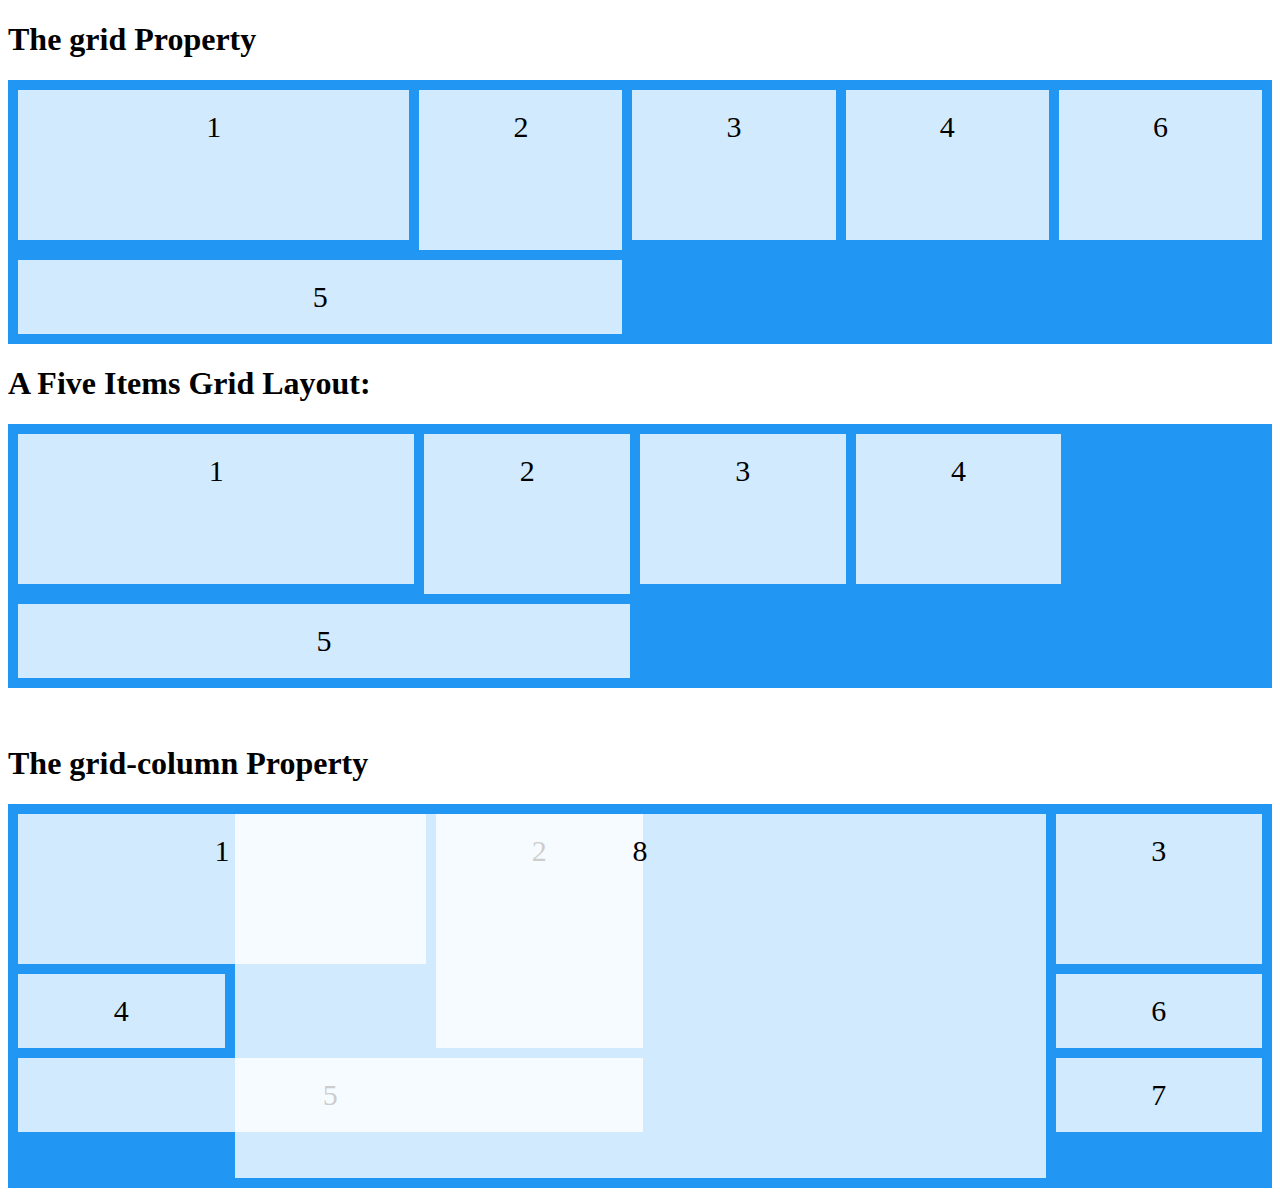
<file: index.html>
<!DOCTYPE html>
<html lang="en">
<head>
    <meta charset="UTF-8">
    <meta http-equiv="X-UA-Compatible" content="IE=edge">
    <meta name="viewport" content="width=device-width, initial-scale=1.0">
    <title>Document</title>
    <link rel="stylesheet" href="style.css">
</style>
<body>

<h1>The grid Property</h1>

<div class="grid-container">
  <div class="item1">1</div>
  <div class="item2">2</div>
  <div class="item3">3</div>  
  <div class="item4">4</div>
  <div class="item5">5</div>
  <div class="item6">6</div>
</div>
<h1>A Five Items Grid Layout:</h1>

<div class="grid-container">
  <div class="grid-item item1">1</div>
  <div class="grid-item item2">2</div>
  <div class="grid-item item3">3</div>  
  <div class="grid-item item4">4</div>
  <div class="grid-item item5">5</div>
</div>
<br>
<br>
 <h1>The grid-column Property</h1>
<div class="grid-container">
    <div class="item1">1</div>
    <div class="item2">2</div>
    <div class="item3">3</div>  
    <div class="item4">4</div>
    <div class="item5">5</div>
    <div class="item6">6</div>
    <div class="item7">7</div>
    <div class="item8">8</div>  
    <br>
    <br>
</file>
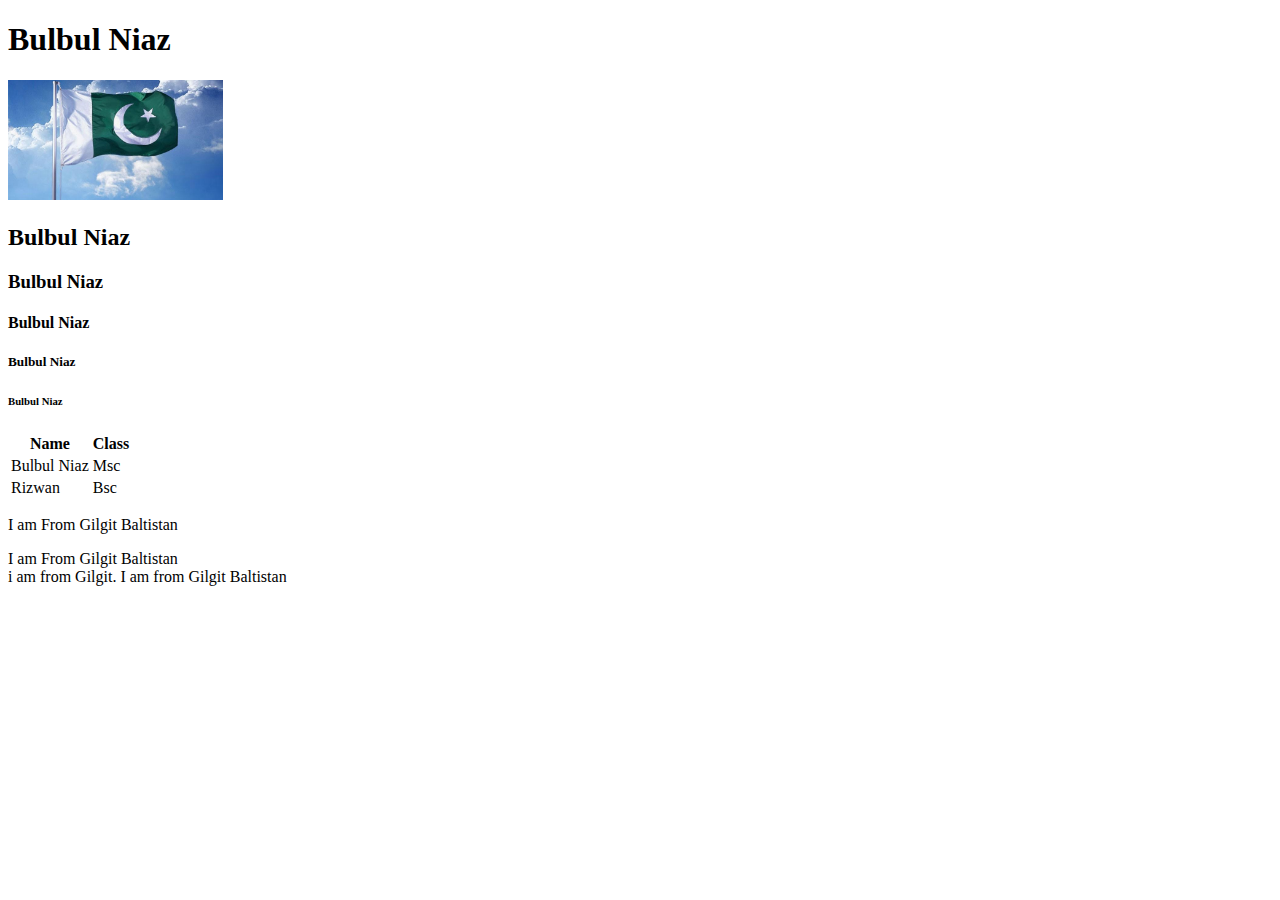
<file: class 1/index.html>
<!DOCTYPE html>
<html lang="en">
<head>
    <meta charset="UTF-8">
    <meta http-equiv="X-UA-Compatible" content="IE=edge">
    <meta name="viewport" content="width=device-width, initial-scale=1.0">
    <title>Web developement class 1</title>
</head>
<body>
    
</body>
<h1>Bulbul Niaz</h1>
<img src="pk flag.jpg" alt="Pakistani Flag" style="width="150px" height="120px" />
<h2>Bulbul Niaz</h2>
<h3>Bulbul Niaz</h3>
<h4>Bulbul Niaz</h4>
<h5>Bulbul Niaz</h5>
<h6>Bulbul Niaz</h6>
<table>
    <tr><th>Name</th><th>Class</tr>
    <tr><td>Bulbul Niaz</td><td>Msc</td></tr>
    <tr> <td> Rizwan</td> <td>Bsc</td></tr>
</table>
<p>I am From Gilgit Baltistan</p>
<div>I am From Gilgit Baltistan</div>
<span>i am from Gilgit.</span>
<span> I am from Gilgit Baltistan</span>
    </html>
</file>
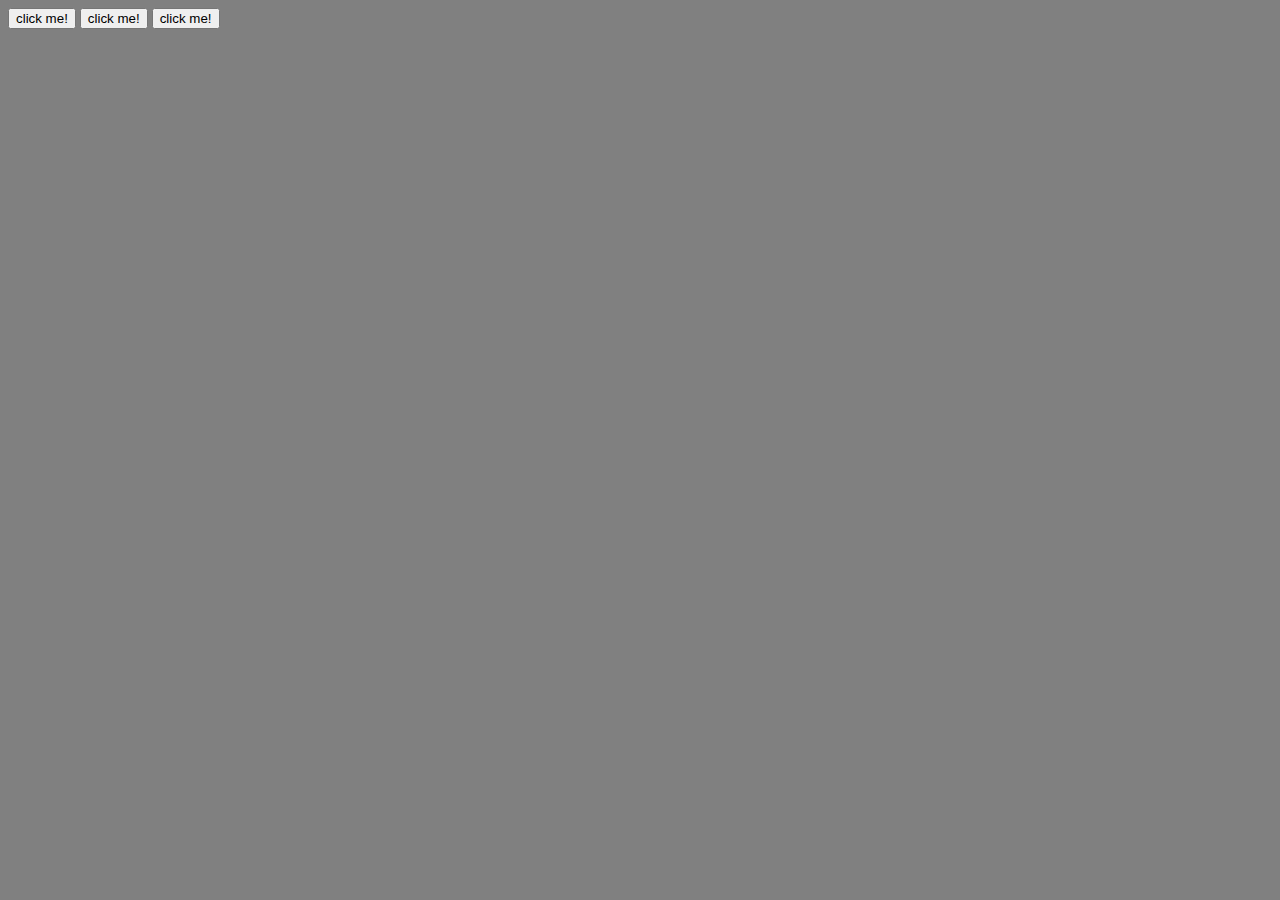
<file: class 2 js/index.html>
<!DOCTYPE html>
<html lang="en">
<head>
    <meta charset="UTF-8">
    <meta http-equiv="X-UA-Compatible" content="IE=edge">
    <meta name="viewport" content="width=device-width, initial-scale=1.0">
    <link rel="stylesheet" href="style.css">
    
    <title>Document</title>
</head>
<body>
    
    <div class="container"></div>
    <button onclick="printvariable('bulbul');">click me!</button>
    <button onclick="printvariable('Niaz');">click me!</button>
    <button onclick="printvariable('Misha');">click me!</button>
    <script src="app.js"></script>
    
</body>
</html>
</file>
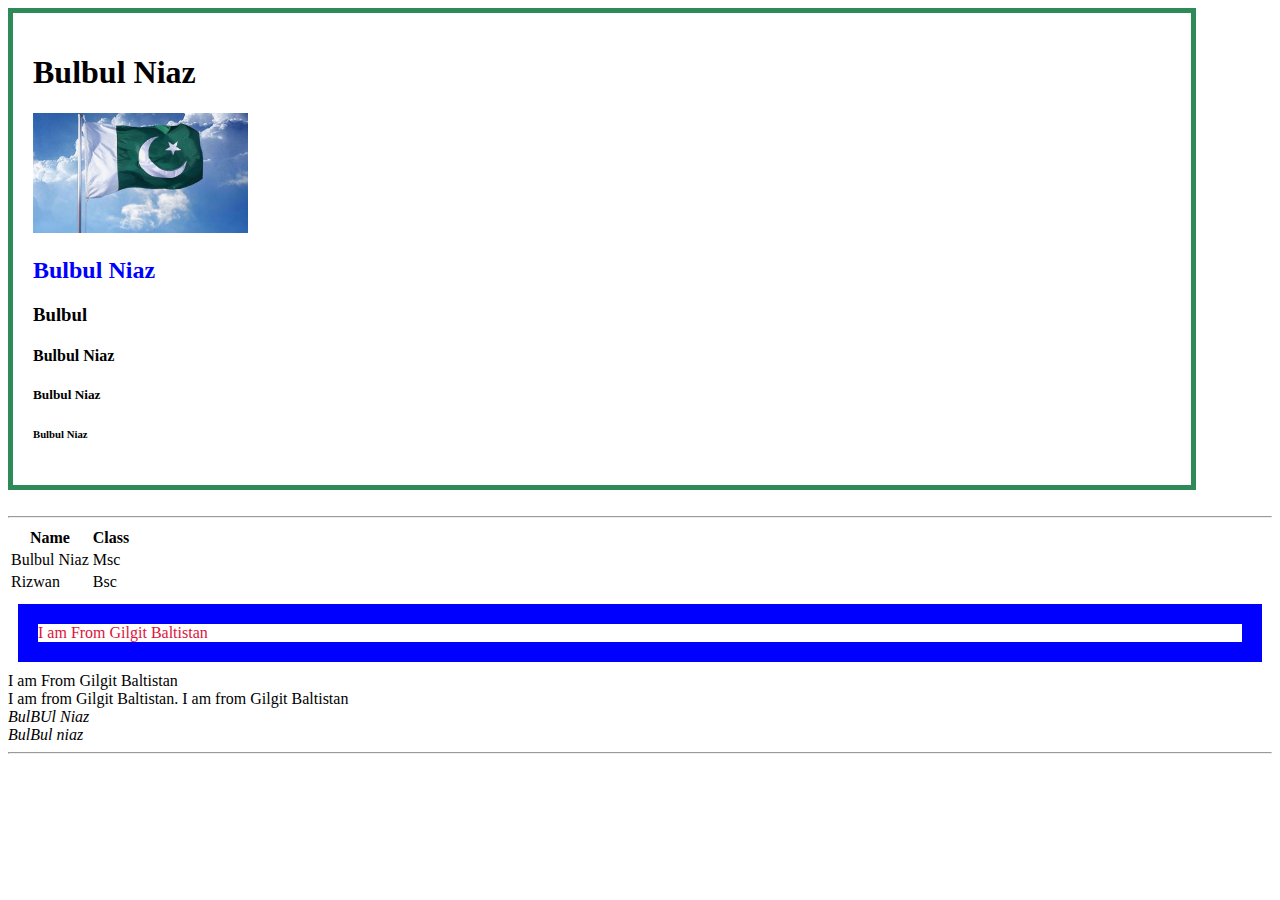
<file: class 2/index.html>
<!DOCTYPE html>
<lang="en-us">
<head>
    <meta charset="UTF-8">
    <meta http-equiv="X-UA-Compatible" content="IE=edge">
    <meta name="viewport" content="width=device-width, initial-scale=1.0">
    <title>Web developement class 1</title>
    <link rel="stylesheet" href=" style.css"/>
</head>
    
 <div class=" container">
     <body>
      <h1>Bulbul Niaz</h1>
      <img src="pk flag.jpg" alt="Pakistani Flag" style="width="150px" height="120px" />
      <h2 id="heading2">Bulbul Niaz</h2>
      <h3>Bulbul</h3>
      <h4> Bulbul Niaz</h4>
      <h5>Bulbul Niaz</h5>
      <h6>Bulbul Niaz</h6>
     </body>
 </div>
 <br>
 <hr>
<table>
    <tr><th>Name</th><th>Class</tr>
    <tr><td>Bulbul Niaz</td><td>Msc</td></tr>
    <tr> <td> Rizwan</td> <td>Bsc</td></tr>
</table>
 <p>I am From Gilgit Baltistan</p>

 <div> I am From Gilgit Baltistan</div>

 <span>I am from Gilgit Baltistan.</span>
 <span> I am from Gilgit Baltistan</span><br>
  <div><i> BulBUl Niaz</i></div>
  <em> BulBul niaz</em>
  <hr>
 </html>
</file>
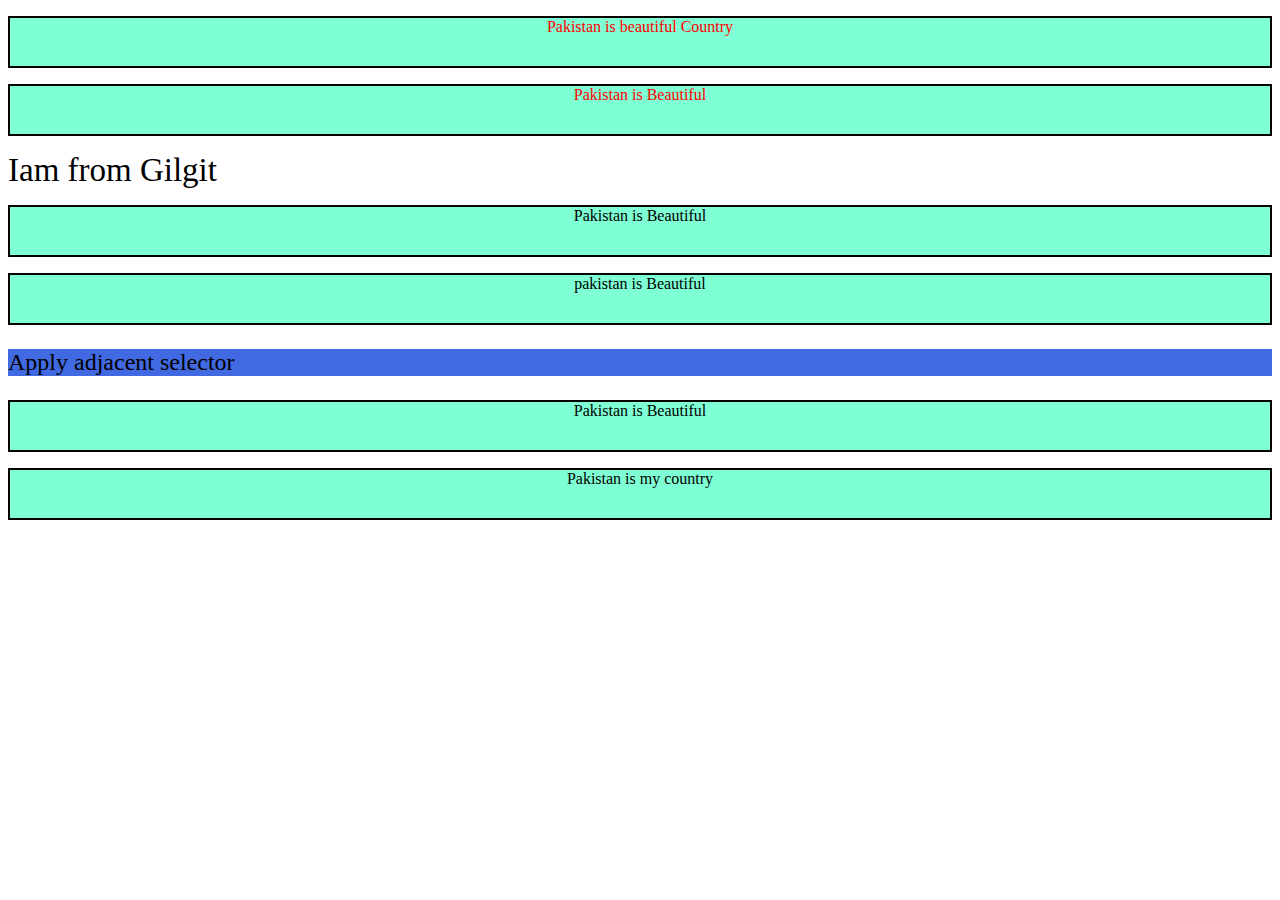
<file: combinators/index.html>
<!DOCTYPE html>
<lang="en-us">
<head>
    <meta charset="UTF-8">
    <meta http-equiv="X-UA-Compatible" content="IE=edge">
    <meta name="viewport" content="width=device-width, initial-scale=1.0">
    <title>document</title>
    <link rel="stylesheet" href=" style.css"/>
</head>
<body>
 <div class="first-div">
     <p> Pakistan is beautiful Country</p>
    <div>
        <span>
            <p>Pakistan is Beautiful</p>
        </span>
    </div>
    </div>
    <div class="second-div">
     <span> Iam from Gilgit</span>
     <p> Pakistan is Beautiful</p>
 </div>
 <div class="third-div">
     <p>pakistan is Beautiful</p>
 </div>
     <p> Apply adjacent selector</p>

 <div>
  <p>Pakistan is Beautiful</p>
 </div>
 <div>
     <p> Pakistan is my country</p>
 </div>
</body>
</html>
</file>
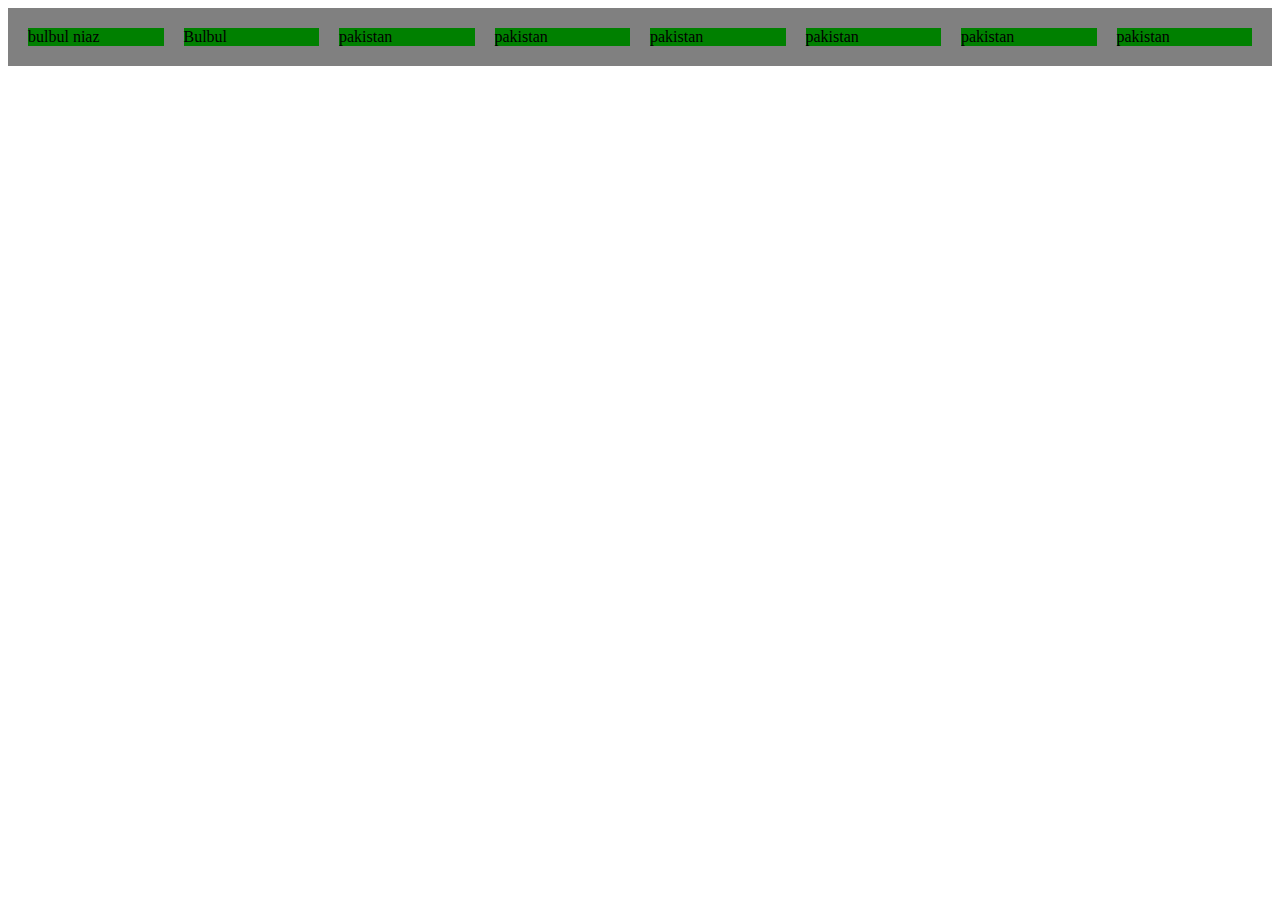
<file: completed flex property/index.html>
<!DOCTYPE html>
<html lang="en">
<head>
    <meta charset="UTF-8">
    <meta http-equiv="X-UA-Compatible" content="IE=edge">
    <meta name="viewport" content="width=<di>, initial-scale=1.0">
    <title>Document</title>
    <link  href="style.css" rel="stylesheet">
</head>
<body>
    <div class="flex-container">
        <div>bulbul niaz

        </div>
    <div>
        Bulbul
    </div>
    <div>pakistan
    </div>
    <div>pakistan
    </div>
    <div>pakistan
    </div>
    <div>pakistan
    </div>
    <div>pakistan
    </div>
    <div>pakistan
    </div>

    
</body>
</html>
</file>
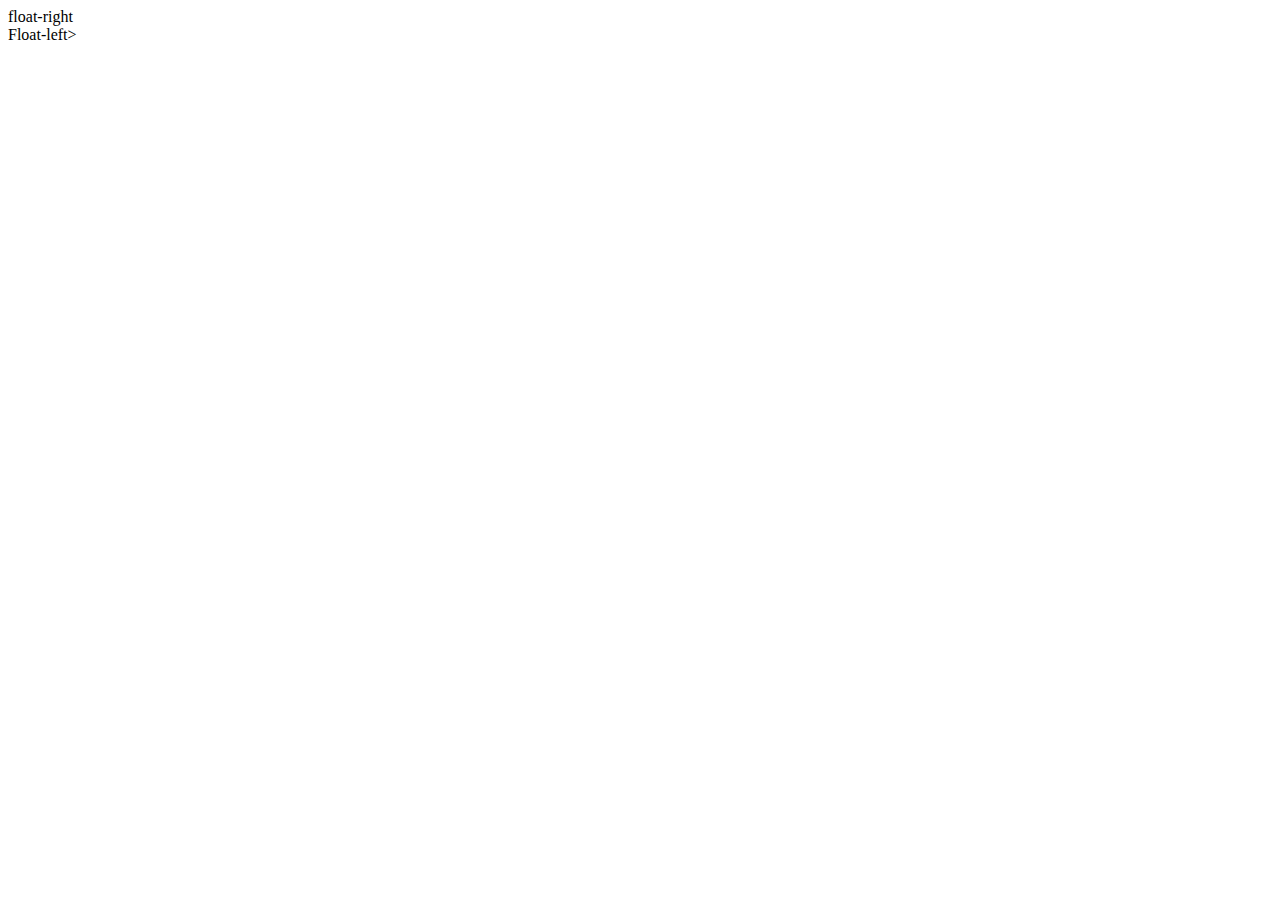
<file: layout.html>
<!DOCTYPE html>
<html lang="en">
<head>
    <meta charset="UTF-8">
    <meta http-equiv="X-UA-Compatible" content="IE=edge">
    <meta name="viewport" content="width=device-width, initial-scale=1.0">
    <title>float</title>
    <link rel="stylesheet" href="style.css">
</head>
<body>
    <div>
     <div class="main-container">
         <div class="box1">
         float-right</div>
     <div class="box2">Float-left>
     </div>

</body>
</html>
</file>
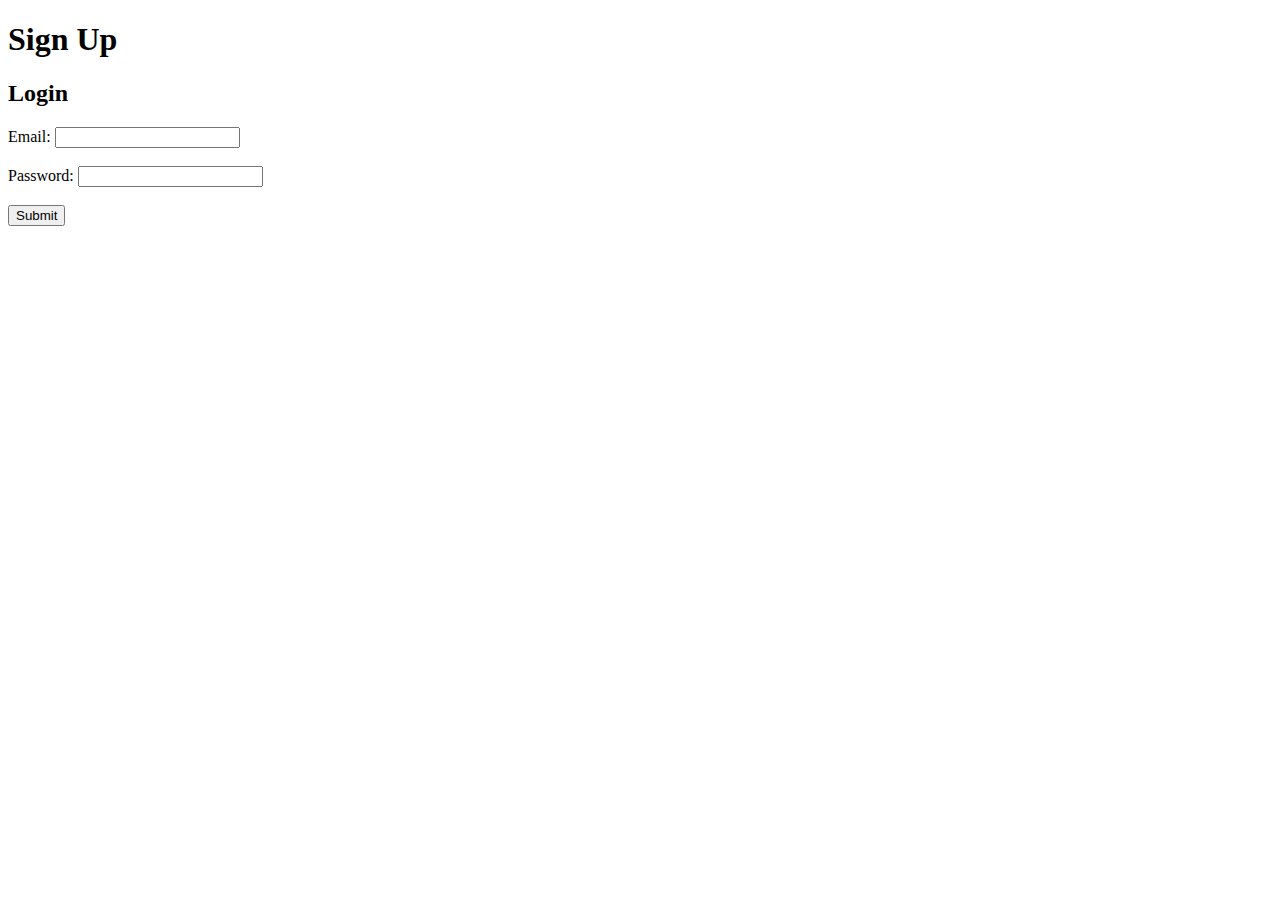
<file: login.html>
<!DOCTYPE html>
<html lang="en">
<head>
    <meta charset="UTF-8">
    <meta http-equiv="X-UA-Compatible" content="IE=edge">
    <meta name="viewport" content="width=device-width, initial-scale=1.0">
    <title>Document</title>
    <link rel="stylesheet" href="style.css">
</head>
<body>
    <h1>Sign Up</h1>
    <h2> Login</h2>
    <form action="/action_page.php">
        <label for="email">Email:</label>
        <input type="email" id="email" name="email"><br><br>
        <label for="pwd">Password:</label>
        <input type="password" id="pwd" name="pwd" minlength="8"><br><br>
        <input type="submit">
    </form>      
</body>
</html>
</file>
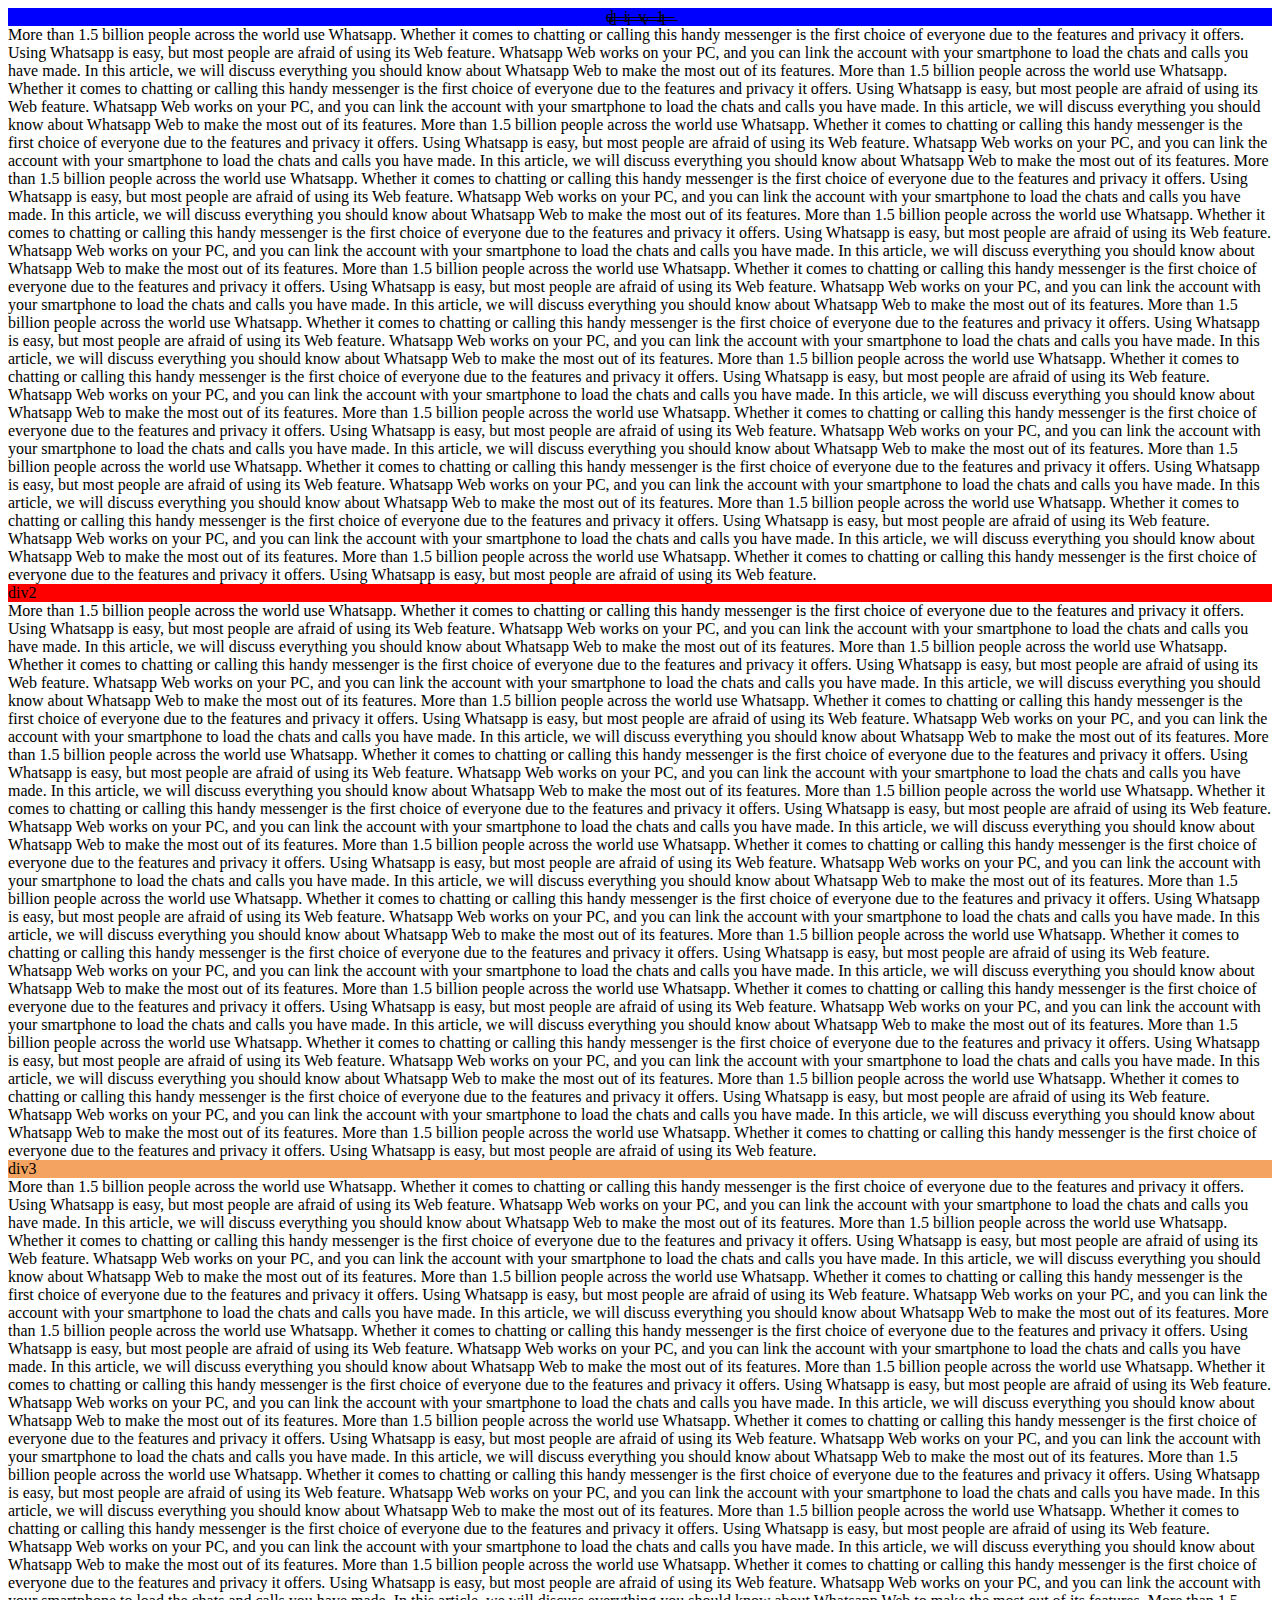
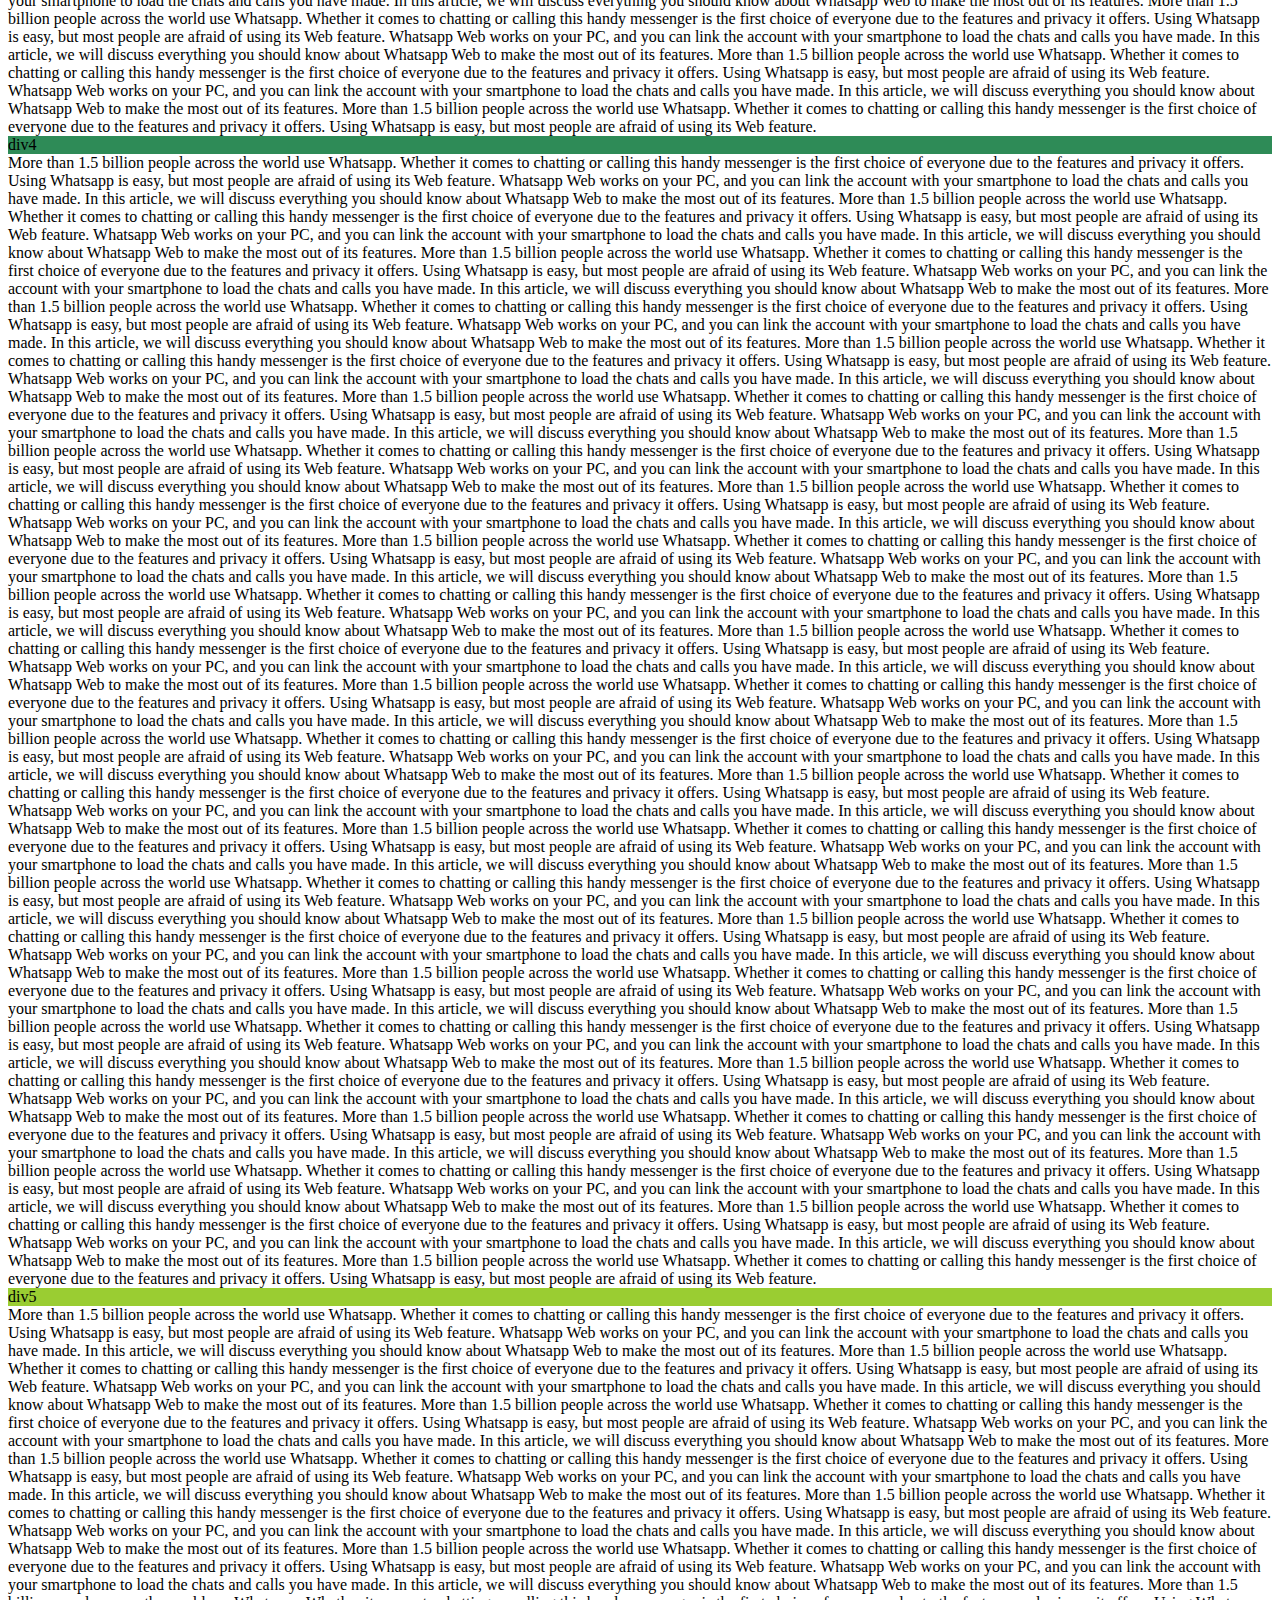
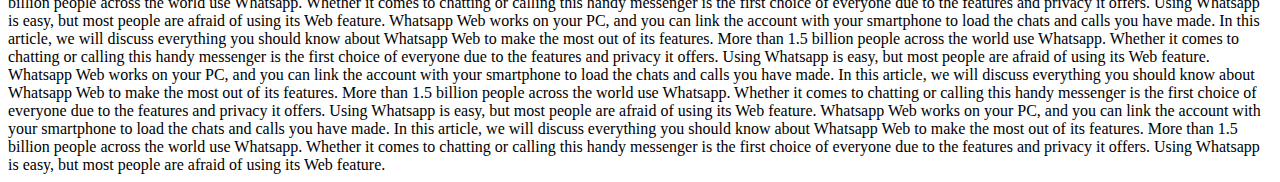
<file: class 3/css position.html>
<!DOCTYPE html>
<html lang="en-us">
  <head>
    <meta charset="UTF-8">
    <meta http-equiv="X-UA-Compatible" content="IE=edge">
    <meta name="viewport" content="width=device-width, initial-scale=1.0">
    <title>class 3</title>
    <link rel="stylesheet" href="style.css"/>
  </head>
  <body>
<div class="first-div">div1</div>
More than 1.5 billion people across the world use Whatsapp. Whether it comes to chatting or calling this handy messenger is the first choice of everyone due to the features and privacy it offers. Using Whatsapp is easy, but most people are afraid of using its Web feature.

Whatsapp Web works on your PC, and you can link the account with your smartphone to load the chats and calls you have made. In this article, we will discuss everything you should know about Whatsapp Web to make the most out of its features.
More than 1.5 billion people across the world use Whatsapp. Whether it comes to chatting or calling this handy messenger is the first choice of everyone due to the features and privacy it offers. Using Whatsapp is easy, but most people are afraid of using its Web feature.
Whatsapp Web works on your PC, and you can link the account with your smartphone to load the chats and calls you have made. In this article, we will discuss everything you should know about Whatsapp Web to make the most out of its features.
More than 1.5 billion people across the world use Whatsapp. Whether it comes to chatting or calling this handy messenger is the first choice of everyone due to the features and privacy it offers. Using Whatsapp is easy, but most people are afraid of using its Web feature.

Whatsapp Web works on your PC, and you can link the account with your smartphone to load the chats and calls you have made. In this article, we will discuss everything you should know about Whatsapp Web to make the most out of its features.
More than 1.5 billion people across the world use Whatsapp. Whether it comes to chatting or calling this handy messenger is the first choice of everyone due to the features and privacy it offers. Using Whatsapp is easy, but most people are afraid of using its Web feature.
Whatsapp Web works on your PC, and you can link the account with your smartphone to load the chats and calls you have made. In this article, we will discuss everything you should know about Whatsapp Web to make the most out of its features.
More than 1.5 billion people across the world use Whatsapp. Whether it comes to chatting or calling this handy messenger is the first choice of everyone due to the features and privacy it offers. Using Whatsapp is easy, but most people are afraid of using its Web feature.

Whatsapp Web works on your PC, and you can link the account with your smartphone to load the chats and calls you have made. In this article, we will discuss everything you should know about Whatsapp Web to make the most out of its features.
More than 1.5 billion people across the world use Whatsapp. Whether it comes to chatting or calling this handy messenger is the first choice of everyone due to the features and privacy it offers. Using Whatsapp is easy, but most people are afraid of using its Web feature.

Whatsapp Web works on your PC, and you can link the account with your smartphone to load the chats and calls you have made. In this article, we will discuss everything you should know about Whatsapp Web to make the most out of its features.
More than 1.5 billion people across the world use Whatsapp. Whether it comes to chatting or calling this handy messenger is the first choice of everyone due to the features and privacy it offers. Using Whatsapp is easy, but most people are afraid of using its Web feature.
Whatsapp Web works on your PC, and you can link the account with your smartphone to load the chats and calls you have made. In this article, we will discuss everything you should know about Whatsapp Web to make the most out of its features.
More than 1.5 billion people across the world use Whatsapp. Whether it comes to chatting or calling this handy messenger is the first choice of everyone due to the features and privacy it offers. Using Whatsapp is easy, but most people are afraid of using its Web feature.

Whatsapp Web works on your PC, and you can link the account with your smartphone to load the chats and calls you have made. In this article, we will discuss everything you should know about Whatsapp Web to make the most out of its features.
More than 1.5 billion people across the world use Whatsapp. Whether it comes to chatting or calling this handy messenger is the first choice of everyone due to the features and privacy it offers. Using Whatsapp is easy, but most people are afraid of using its Web feature.
Whatsapp Web works on your PC, and you can link the account with your smartphone to load the chats and calls you have made. In this article, we will discuss everything you should know about Whatsapp Web to make the most out of its features.
More than 1.5 billion people across the world use Whatsapp. Whether it comes to chatting or calling this handy messenger is the first choice of everyone due to the features and privacy it offers. Using Whatsapp is easy, but most people are afraid of using its Web feature.

Whatsapp Web works on your PC, and you can link the account with your smartphone to load the chats and calls you have made. In this article, we will discuss everything you should know about Whatsapp Web to make the most out of its features.
More than 1.5 billion people across the world use Whatsapp. Whether it comes to chatting or calling this handy messenger is the first choice of everyone due to the features and privacy it offers. Using Whatsapp is easy, but most people are afraid of using its Web feature.

Whatsapp Web works on your PC, and you can link the account with your smartphone to load the chats and calls you have made. In this article, we will discuss everything you should know about Whatsapp Web to make the most out of its features.
More than 1.5 billion people across the world use Whatsapp. Whether it comes to chatting or calling this handy messenger is the first choice of everyone due to the features and privacy it offers. Using Whatsapp is easy, but most people are afraid of using its Web feature.
</div>
<div class="second-div">div2</div>
<div>More than 1.5 billion people across the world use Whatsapp. Whether it comes to chatting or calling this handy messenger is the first choice of everyone due to the features and privacy it offers. Using Whatsapp is easy, but most people are afraid of using its Web feature.

Whatsapp Web works on your PC, and you can link the account with your smartphone to load the chats and calls you have made. In this article, we will discuss everything you should know about Whatsapp Web to make the most out of its features.
More than 1.5 billion people across the world use Whatsapp. Whether it comes to chatting or calling this handy messenger is the first choice of everyone due to the features and privacy it offers. Using Whatsapp is easy, but most people are afraid of using its Web feature.
Whatsapp Web works on your PC, and you can link the account with your smartphone to load the chats and calls you have made. In this article, we will discuss everything you should know about Whatsapp Web to make the most out of its features.
More than 1.5 billion people across the world use Whatsapp. Whether it comes to chatting or calling this handy messenger is the first choice of everyone due to the features and privacy it offers. Using Whatsapp is easy, but most people are afraid of using its Web feature.

Whatsapp Web works on your PC, and you can link the account with your smartphone to load the chats and calls you have made. In this article, we will discuss everything you should know about Whatsapp Web to make the most out of its features.
More than 1.5 billion people across the world use Whatsapp. Whether it comes to chatting or calling this handy messenger is the first choice of everyone due to the features and privacy it offers. Using Whatsapp is easy, but most people are afraid of using its Web feature.
Whatsapp Web works on your PC, and you can link the account with your smartphone to load the chats and calls you have made. In this article, we will discuss everything you should know about Whatsapp Web to make the most out of its features.
More than 1.5 billion people across the world use Whatsapp. Whether it comes to chatting or calling this handy messenger is the first choice of everyone due to the features and privacy it offers. Using Whatsapp is easy, but most people are afraid of using its Web feature.

Whatsapp Web works on your PC, and you can link the account with your smartphone to load the chats and calls you have made. In this article, we will discuss everything you should know about Whatsapp Web to make the most out of its features.
More than 1.5 billion people across the world use Whatsapp. Whether it comes to chatting or calling this handy messenger is the first choice of everyone due to the features and privacy it offers. Using Whatsapp is easy, but most people are afraid of using its Web feature.

Whatsapp Web works on your PC, and you can link the account with your smartphone to load the chats and calls you have made. In this article, we will discuss everything you should know about Whatsapp Web to make the most out of its features.
More than 1.5 billion people across the world use Whatsapp. Whether it comes to chatting or calling this handy messenger is the first choice of everyone due to the features and privacy it offers. Using Whatsapp is easy, but most people are afraid of using its Web feature.
Whatsapp Web works on your PC, and you can link the account with your smartphone to load the chats and calls you have made. In this article, we will discuss everything you should know about Whatsapp Web to make the most out of its features.
More than 1.5 billion people across the world use Whatsapp. Whether it comes to chatting or calling this handy messenger is the first choice of everyone due to the features and privacy it offers. Using Whatsapp is easy, but most people are afraid of using its Web feature.

Whatsapp Web works on your PC, and you can link the account with your smartphone to load the chats and calls you have made. In this article, we will discuss everything you should know about Whatsapp Web to make the most out of its features.
More than 1.5 billion people across the world use Whatsapp. Whether it comes to chatting or calling this handy messenger is the first choice of everyone due to the features and privacy it offers. Using Whatsapp is easy, but most people are afraid of using its Web feature.
Whatsapp Web works on your PC, and you can link the account with your smartphone to load the chats and calls you have made. In this article, we will discuss everything you should know about Whatsapp Web to make the most out of its features.
More than 1.5 billion people across the world use Whatsapp. Whether it comes to chatting or calling this handy messenger is the first choice of everyone due to the features and privacy it offers. Using Whatsapp is easy, but most people are afraid of using its Web feature.

Whatsapp Web works on your PC, and you can link the account with your smartphone to load the chats and calls you have made. In this article, we will discuss everything you should know about Whatsapp Web to make the most out of its features.
More than 1.5 billion people across the world use Whatsapp. Whether it comes to chatting or calling this handy messenger is the first choice of everyone due to the features and privacy it offers. Using Whatsapp is easy, but most people are afraid of using its Web feature.

Whatsapp Web works on your PC, and you can link the account with your smartphone to load the chats and calls you have made. In this article, we will discuss everything you should know about Whatsapp Web to make the most out of its features.
More than 1.5 billion people across the world use Whatsapp. Whether it comes to chatting or calling this handy messenger is the first choice of everyone due to the features and privacy it offers. Using Whatsapp is easy, but most people are afraid of using its Web feature.
</div>
<div class="third-div">div3</div>
<div>More than 1.5 billion people across the world use Whatsapp. Whether it comes to chatting or calling this handy messenger is the first choice of everyone due to the features and privacy it offers. Using Whatsapp is easy, but most people are afraid of using its Web feature.

Whatsapp Web works on your PC, and you can link the account with your smartphone to load the chats and calls you have made. In this article, we will discuss everything you should know about Whatsapp Web to make the most out of its features.
More than 1.5 billion people across the world use Whatsapp. Whether it comes to chatting or calling this handy messenger is the first choice of everyone due to the features and privacy it offers. Using Whatsapp is easy, but most people are afraid of using its Web feature.

Whatsapp Web works on your PC, and you can link the account with your smartphone to load the chats and calls you have made. In this article, we will discuss everything you should know about Whatsapp Web to make the most out of its features.
More than 1.5 billion people across the world use Whatsapp. Whether it comes to chatting or calling this handy messenger is the first choice of everyone due to the features and privacy it offers. Using Whatsapp is easy, but most people are afraid of using its Web feature.
Whatsapp Web works on your PC, and you can link the account with your smartphone to load the chats and calls you have made. In this article, we will discuss everything you should know about Whatsapp Web to make the most out of its features.
More than 1.5 billion people across the world use Whatsapp. Whether it comes to chatting or calling this handy messenger is the first choice of everyone due to the features and privacy it offers. Using Whatsapp is easy, but most people are afraid of using its Web feature.
Whatsapp Web works on your PC, and you can link the account with your smartphone to load the chats and calls you have made. In this article, we will discuss everything you should know about Whatsapp Web to make the most out of its features.
More than 1.5 billion people across the world use Whatsapp. Whether it comes to chatting or calling this handy messenger is the first choice of everyone due to the features and privacy it offers. Using Whatsapp is easy, but most people are afraid of using its Web feature.

Whatsapp Web works on your PC, and you can link the account with your smartphone to load the chats and calls you have made. In this article, we will discuss everything you should know about Whatsapp Web to make the most out of its features.
More than 1.5 billion people across the world use Whatsapp. Whether it comes to chatting or calling this handy messenger is the first choice of everyone due to the features and privacy it offers. Using Whatsapp is easy, but most people are afraid of using its Web feature.
Whatsapp Web works on your PC, and you can link the account with your smartphone to load the chats and calls you have made. In this article, we will discuss everything you should know about Whatsapp Web to make the most out of its features.
More than 1.5 billion people across the world use Whatsapp. Whether it comes to chatting or calling this handy messenger is the first choice of everyone due to the features and privacy it offers. Using Whatsapp is easy, but most people are afraid of using its Web feature.

Whatsapp Web works on your PC, and you can link the account with your smartphone to load the chats and calls you have made. In this article, we will discuss everything you should know about Whatsapp Web to make the most out of its features.
More than 1.5 billion people across the world use Whatsapp. Whether it comes to chatting or calling this handy messenger is the first choice of everyone due to the features and privacy it offers. Using Whatsapp is easy, but most people are afraid of using its Web feature.

Whatsapp Web works on your PC, and you can link the account with your smartphone to load the chats and calls you have made. In this article, we will discuss everything you should know about Whatsapp Web to make the most out of its features.
More than 1.5 billion people across the world use Whatsapp. Whether it comes to chatting or calling this handy messenger is the first choice of everyone due to the features and privacy it offers. Using Whatsapp is easy, but most people are afraid of using its Web feature.
Whatsapp Web works on your PC, and you can link the account with your smartphone to load the chats and calls you have made. In this article, we will discuss everything you should know about Whatsapp Web to make the most out of its features.
More than 1.5 billion people across the world use Whatsapp. Whether it comes to chatting or calling this handy messenger is the first choice of everyone due to the features and privacy it offers. Using Whatsapp is easy, but most people are afraid of using its Web feature.

Whatsapp Web works on your PC, and you can link the account with your smartphone to load the chats and calls you have made. In this article, we will discuss everything you should know about Whatsapp Web to make the most out of its features.
More than 1.5 billion people across the world use Whatsapp. Whether it comes to chatting or calling this handy messenger is the first choice of everyone due to the features and privacy it offers. Using Whatsapp is easy, but most people are afraid of using its Web feature.

Whatsapp Web works on your PC, and you can link the account with your smartphone to load the chats and calls you have made. In this article, we will discuss everything you should know about Whatsapp Web to make the most out of its features.
More than 1.5 billion people across the world use Whatsapp. Whether it comes to chatting or calling this handy messenger is the first choice of everyone due to the features and privacy it offers. Using Whatsapp is easy, but most people are afraid of using its Web feature.

<div class="fourth-div">div4</div>
<div>More than 1.5 billion people across the world use Whatsapp. Whether it comes to chatting or calling this handy messenger is the first choice of everyone due to the features and privacy it offers. Using Whatsapp is easy, but most people are afraid of using its Web feature.

Whatsapp Web works on your PC, and you can link the account with your smartphone to load the chats and calls you have made. In this article, we will discuss everything you should know about Whatsapp Web to make the most out of its features.
More than 1.5 billion people across the world use Whatsapp. Whether it comes to chatting or calling this handy messenger is the first choice of everyone due to the features and privacy it offers. Using Whatsapp is easy, but most people are afraid of using its Web feature.
Whatsapp Web works on your PC, and you can link the account with your smartphone to load the chats and calls you have made. In this article, we will discuss everything you should know about Whatsapp Web to make the most out of its features.
More than 1.5 billion people across the world use Whatsapp. Whether it comes to chatting or calling this handy messenger is the first choice of everyone due to the features and privacy it offers. Using Whatsapp is easy, but most people are afraid of using its Web feature.

Whatsapp Web works on your PC, and you can link the account with your smartphone to load the chats and calls you have made. In this article, we will discuss everything you should know about Whatsapp Web to make the most out of its features.
More than 1.5 billion people across the world use Whatsapp. Whether it comes to chatting or calling this handy messenger is the first choice of everyone due to the features and privacy it offers. Using Whatsapp is easy, but most people are afraid of using its Web feature.
Whatsapp Web works on your PC, and you can link the account with your smartphone to load the chats and calls you have made. In this article, we will discuss everything you should know about Whatsapp Web to make the most out of its features.
More than 1.5 billion people across the world use Whatsapp. Whether it comes to chatting or calling this handy messenger is the first choice of everyone due to the features and privacy it offers. Using Whatsapp is easy, but most people are afraid of using its Web feature.
Whatsapp Web works on your PC, and you can link the account with your smartphone to load the chats and calls you have made. In this article, we will discuss everything you should know about Whatsapp Web to make the most out of its features.
More than 1.5 billion people across the world use Whatsapp. Whether it comes to chatting or calling this handy messenger is the first choice of everyone due to the features and privacy it offers. Using Whatsapp is easy, but most people are afraid of using its Web feature.

Whatsapp Web works on your PC, and you can link the account with your smartphone to load the chats and calls you have made. In this article, we will discuss everything you should know about Whatsapp Web to make the most out of its features.
More than 1.5 billion people across the world use Whatsapp. Whether it comes to chatting or calling this handy messenger is the first choice of everyone due to the features and privacy it offers. Using Whatsapp is easy, but most people are afraid of using its Web feature.
Whatsapp Web works on your PC, and you can link the account with your smartphone to load the chats and calls you have made. In this article, we will discuss everything you should know about Whatsapp Web to make the most out of its features.
More than 1.5 billion people across the world use Whatsapp. Whether it comes to chatting or calling this handy messenger is the first choice of everyone due to the features and privacy it offers. Using Whatsapp is easy, but most people are afraid of using its Web feature.

Whatsapp Web works on your PC, and you can link the account with your smartphone to load the chats and calls you have made. In this article, we will discuss everything you should know about Whatsapp Web to make the most out of its features.
More than 1.5 billion people across the world use Whatsapp. Whether it comes to chatting or calling this handy messenger is the first choice of everyone due to the features and privacy it offers. Using Whatsapp is easy, but most people are afraid of using its Web feature.

Whatsapp Web works on your PC, and you can link the account with your smartphone to load the chats and calls you have made. In this article, we will discuss everything you should know about Whatsapp Web to make the most out of its features.
More than 1.5 billion people across the world use Whatsapp. Whether it comes to chatting or calling this handy messenger is the first choice of everyone due to the features and privacy it offers. Using Whatsapp is easy, but most people are afraid of using its Web feature.

Whatsapp Web works on your PC, and you can link the account with your smartphone to load the chats and calls you have made. In this article, we will discuss everything you should know about Whatsapp Web to make the most out of its features.
More than 1.5 billion people across the world use Whatsapp. Whether it comes to chatting or calling this handy messenger is the first choice of everyone due to the features and privacy it offers. Using Whatsapp is easy, but most people are afraid of using its Web feature.
Whatsapp Web works on your PC, and you can link the account with your smartphone to load the chats and calls you have made. In this article, we will discuss everything you should know about Whatsapp Web to make the most out of its features.
More than 1.5 billion people across the world use Whatsapp. Whether it comes to chatting or calling this handy messenger is the first choice of everyone due to the features and privacy it offers. Using Whatsapp is easy, but most people are afraid of using its Web feature.

Whatsapp Web works on your PC, and you can link the account with your smartphone to load the chats and calls you have made. In this article, we will discuss everything you should know about Whatsapp Web to make the most out of its features.
More than 1.5 billion people across the world use Whatsapp. Whether it comes to chatting or calling this handy messenger is the first choice of everyone due to the features and privacy it offers. Using Whatsapp is easy, but most people are afraid of using its Web feature.
Whatsapp Web works on your PC, and you can link the account with your smartphone to load the chats and calls you have made. In this article, we will discuss everything you should know about Whatsapp Web to make the most out of its features.
More than 1.5 billion people across the world use Whatsapp. Whether it comes to chatting or calling this handy messenger is the first choice of everyone due to the features and privacy it offers. Using Whatsapp is easy, but most people are afraid of using its Web feature.

Whatsapp Web works on your PC, and you can link the account with your smartphone to load the chats and calls you have made. In this article, we will discuss everything you should know about Whatsapp Web to make the most out of its features.
More than 1.5 billion people across the world use Whatsapp. Whether it comes to chatting or calling this handy messenger is the first choice of everyone due to the features and privacy it offers. Using Whatsapp is easy, but most people are afraid of using its Web feature.
Whatsapp Web works on your PC, and you can link the account with your smartphone to load the chats and calls you have made. In this article, we will discuss everything you should know about Whatsapp Web to make the most out of its features.
More than 1.5 billion people across the world use Whatsapp. Whether it comes to chatting or calling this handy messenger is the first choice of everyone due to the features and privacy it offers. Using Whatsapp is easy, but most people are afraid of using its Web feature.

Whatsapp Web works on your PC, and you can link the account with your smartphone to load the chats and calls you have made. In this article, we will discuss everything you should know about Whatsapp Web to make the most out of its features.
More than 1.5 billion people across the world use Whatsapp. Whether it comes to chatting or calling this handy messenger is the first choice of everyone due to the features and privacy it offers. Using Whatsapp is easy, but most people are afraid of using its Web feature.
Whatsapp Web works on your PC, and you can link the account with your smartphone to load the chats and calls you have made. In this article, we will discuss everything you should know about Whatsapp Web to make the most out of its features.
More than 1.5 billion people across the world use Whatsapp. Whether it comes to chatting or calling this handy messenger is the first choice of everyone due to the features and privacy it offers. Using Whatsapp is easy, but most people are afraid of using its Web feature.

Whatsapp Web works on your PC, and you can link the account with your smartphone to load the chats and calls you have made. In this article, we will discuss everything you should know about Whatsapp Web to make the most out of its features.
More than 1.5 billion people across the world use Whatsapp. Whether it comes to chatting or calling this handy messenger is the first choice of everyone due to the features and privacy it offers. Using Whatsapp is easy, but most people are afraid of using its Web feature.
Whatsapp Web works on your PC, and you can link the account with your smartphone to load the chats and calls you have made. In this article, we will discuss everything you should know about Whatsapp Web to make the most out of its features.
More than 1.5 billion people across the world use Whatsapp. Whether it comes to chatting or calling this handy messenger is the first choice of everyone due to the features and privacy it offers. Using Whatsapp is easy, but most people are afraid of using its Web feature.

Whatsapp Web works on your PC, and you can link the account with your smartphone to load the chats and calls you have made. In this article, we will discuss everything you should know about Whatsapp Web to make the most out of its features.
More than 1.5 billion people across the world use Whatsapp. Whether it comes to chatting or calling this handy messenger is the first choice of everyone due to the features and privacy it offers. Using Whatsapp is easy, but most people are afraid of using its Web feature.
Whatsapp Web works on your PC, and you can link the account with your smartphone to load the chats and calls you have made. In this article, we will discuss everything you should know about Whatsapp Web to make the most out of its features.
More than 1.5 billion people across the world use Whatsapp. Whether it comes to chatting or calling this handy messenger is the first choice of everyone due to the features and privacy it offers. Using Whatsapp is easy, but most people are afraid of using its Web feature.

Whatsapp Web works on your PC, and you can link the account with your smartphone to load the chats and calls you have made. In this article, we will discuss everything you should know about Whatsapp Web to make the most out of its features.
More than 1.5 billion people across the world use Whatsapp. Whether it comes to chatting or calling this handy messenger is the first choice of everyone due to the features and privacy it offers. Using Whatsapp is easy, but most people are afraid of using its Web feature.

Whatsapp Web works on your PC, and you can link the account with your smartphone to load the chats and calls you have made. In this article, we will discuss everything you should know about Whatsapp Web to make the most out of its features.
More than 1.5 billion people across the world use Whatsapp. Whether it comes to chatting or calling this handy messenger is the first choice of everyone due to the features and privacy it offers. Using Whatsapp is easy, but most people are afraid of using its Web feature.


<div class="fifth-div">div5</div>
More than 1.5 billion people across the world use Whatsapp. Whether it comes to chatting or calling this handy messenger is the first choice of everyone due to the features and privacy it offers. Using Whatsapp is easy, but most people are afraid of using its Web feature.

Whatsapp Web works on your PC, and you can link the account with your smartphone to load the chats and calls you have made. In this article, we will discuss everything you should know about Whatsapp Web to make the most out of its features.
More than 1.5 billion people across the world use Whatsapp. Whether it comes to chatting or calling this handy messenger is the first choice of everyone due to the features and privacy it offers. Using Whatsapp is easy, but most people are afraid of using its Web feature.
Whatsapp Web works on your PC, and you can link the account with your smartphone to load the chats and calls you have made. In this article, we will discuss everything you should know about Whatsapp Web to make the most out of its features.
More than 1.5 billion people across the world use Whatsapp. Whether it comes to chatting or calling this handy messenger is the first choice of everyone due to the features and privacy it offers. Using Whatsapp is easy, but most people are afraid of using its Web feature.

Whatsapp Web works on your PC, and you can link the account with your smartphone to load the chats and calls you have made. In this article, we will discuss everything you should know about Whatsapp Web to make the most out of its features.
More than 1.5 billion people across the world use Whatsapp. Whether it comes to chatting or calling this handy messenger is the first choice of everyone due to the features and privacy it offers. Using Whatsapp is easy, but most people are afraid of using its Web feature.
Whatsapp Web works on your PC, and you can link the account with your smartphone to load the chats and calls you have made. In this article, we will discuss everything you should know about Whatsapp Web to make the most out of its features.
More than 1.5 billion people across the world use Whatsapp. Whether it comes to chatting or calling this handy messenger is the first choice of everyone due to the features and privacy it offers. Using Whatsapp is easy, but most people are afraid of using its Web feature.

Whatsapp Web works on your PC, and you can link the account with your smartphone to load the chats and calls you have made. In this article, we will discuss everything you should know about Whatsapp Web to make the most out of its features.
More than 1.5 billion people across the world use Whatsapp. Whether it comes to chatting or calling this handy messenger is the first choice of everyone due to the features and privacy it offers. Using Whatsapp is easy, but most people are afraid of using its Web feature.

Whatsapp Web works on your PC, and you can link the account with your smartphone to load the chats and calls you have made. In this article, we will discuss everything you should know about Whatsapp Web to make the most out of its features.
More than 1.5 billion people across the world use Whatsapp. Whether it comes to chatting or calling this handy messenger is the first choice of everyone due to the features and privacy it offers. Using Whatsapp is easy, but most people are afraid of using its Web feature.
Whatsapp Web works on your PC, and you can link the account with your smartphone to load the chats and calls you have made. In this article, we will discuss everything you should know about Whatsapp Web to make the most out of its features.
More than 1.5 billion people across the world use Whatsapp. Whether it comes to chatting or calling this handy messenger is the first choice of everyone due to the features and privacy it offers. Using Whatsapp is easy, but most people are afraid of using its Web feature.

Whatsapp Web works on your PC, and you can link the account with your smartphone to load the chats and calls you have made. In this article, we will discuss everything you should know about Whatsapp Web to make the most out of its features.
More than 1.5 billion people across the world use Whatsapp. Whether it comes to chatting or calling this handy messenger is the first choice of everyone due to the features and privacy it offers. Using Whatsapp is easy, but most people are afraid of using its Web feature.
Whatsapp Web works on your PC, and you can link the account with your smartphone to load the chats and calls you have made. In this article, we will discuss everything you should know about Whatsapp Web to make the most out of its features.
More than 1.5 billion people across the world use Whatsapp. Whether it comes to chatting or calling this handy messenger is the first choice of everyone due to the features and privacy it offers. Using Whatsapp is easy, but most people are afraid of using its Web feature.






</body>
</file>
<file: style.css>
.grid-container {
  display: grid;
  grid: 150px / auto auto auto;
  grid-gap: 10px;
  background-color: #2196F3;
  padding: 10px;
}

.grid-container > div {
  background-color: rgba(255, 255, 255, 0.8);
  text-align: center;
  padding: 20px 0;
  font-size: 30px;
}

.grid-container {
  display: grid;
  grid-gap: 10px;
  background-color: #2196F3;
  padding: 10px;
}

.grid-item {
  background-color: rgba(255, 255, 255, 0.8);
  text-align: center;
  padding: 20px;
  font-size: 30px;
}

.item1 {
  grid-column: 1 / span 2;
  grid-row: 1;
}

.item2 {
  grid-column: 3;
  grid-row: 1 / span 2;
}

.item5 {
  grid-column: 1 / span 3;
  grid-row: 3;
}
.grid-container {
  display: grid;
  grid-template-columns: auto auto auto auto auto auto;
  grid-gap: 10px;
  background-color: #2196F3;
  padding: 10px;
}

.grid-container > div {
  background-color: rgba(255, 255, 255, 0.8);
  text-align: center;
  padding: 20px 0;
  font-size: 30px;
}

.item8 {
  grid-area: 1 / 2 / 5 / 6;
}
</file>
<file: class 2 js/style.css>
body{
    background-color:grey
  

}
</file>
<file: class 2/style.css>
.container {

    width : 90% ;
    border : 5px solid seagreen ;
    padding : 20px ;
}


p {
    color: crimson;
    margin : 10px;
    padding :0px;
    border: 20px solid blue;
}

#heading2 {
    color: blue;
</file>
<file: combinators/style.css>
div p {
background-color: aquamarine;
border: 2px solid black;
height: 3rem;
text-align: center;
}

.first-div p {
color: red;

}
.second-div > span{
font-size: 33px;

}
.third-div + p{
    font-size: x-large;
    background-color: royalblue;
}
</file>
<file: completed flex property/style.css>
.flex-container{
    background-color: gray;
    display: flex;
    padding: 10px;  
        flex-wrap: nowrap;
        flex-direction: row;
    

}
.flex-container > div {
    width: 400px;
    background-color: green;
    margin: 10px;
}
</file>
<file: class 3/style.css>
.first-div{
    background-color: blue;
    color :black rgb(80, 189, 216);
    text-align: center;
    text-decoration: line-through;
    letter-spacing: 10px;
    text-shadow: 3px 3px;
}

.second-div{
    background-color:red;
    position: sticky;
    top: 20px;
    left: 10px;
}

.third-div{
    background-color:#f4a460;
    /*position: absolute;*/
   /* top: 10px;*/
    
}

.fourth-div{
    background-color:seagreen;
    /*position: fixed;*/
   /* top:10px;*/
}
.fifth-div{
    background-color: yellowgreen;
    padding: relative;
     top: 10px;
}
</file>
